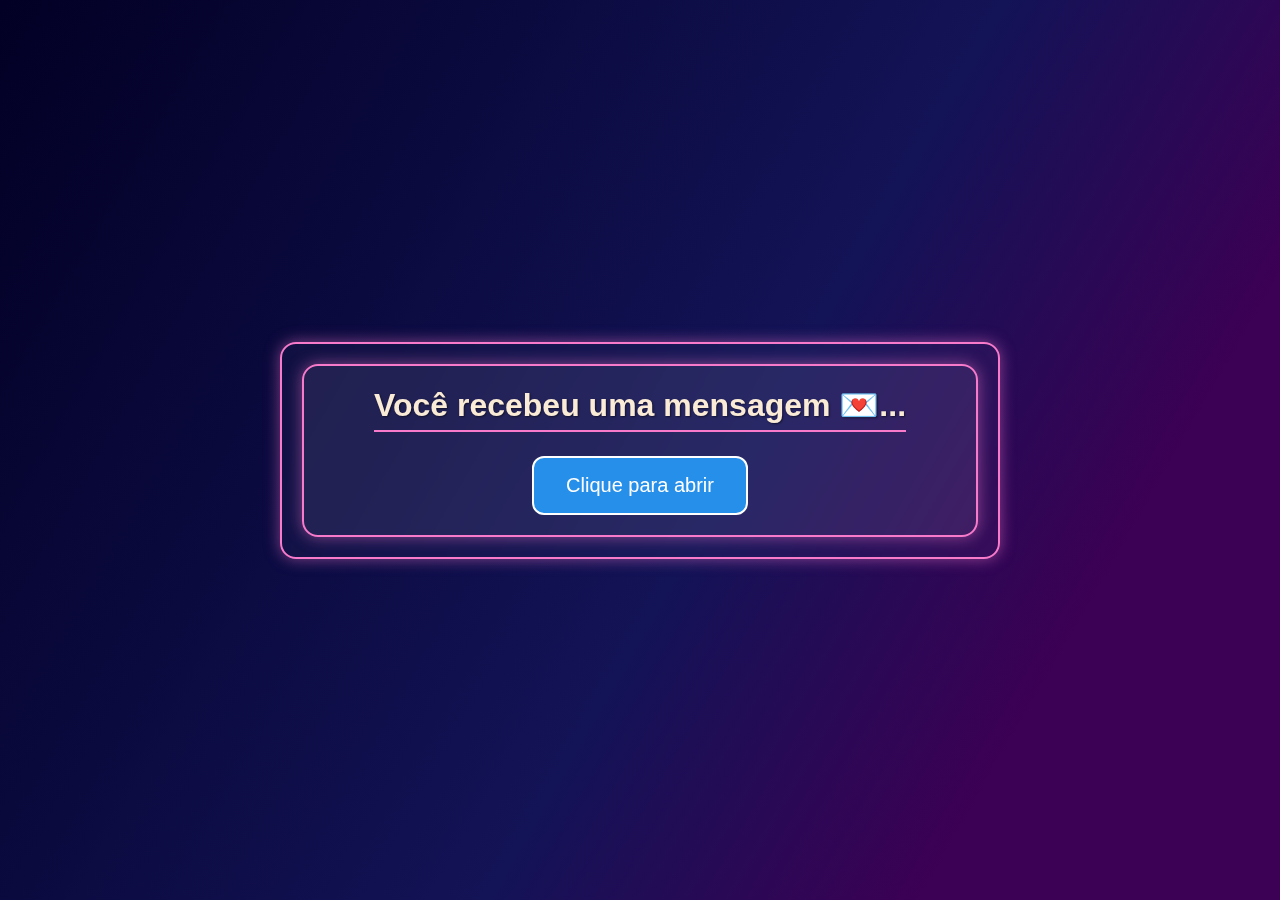
<file: index.html>
<!DOCTYPE html>
<!-- Define o tipo do documento como HTML5 -->
<html lang="pt-BR">
<!-- Início do documento HTML e definição do idioma como português do Brasil -->
<head>
  <!-- Cabeçalho da página -->
  <meta charset="UTF-8">
  <!-- Define o conjunto de caracteres como UTF-8 (suporta acentos e caracteres especiais) -->
  <meta name="viewport" content="width=device-width, initial-scale=1">
  <!-- Garante que o layout seja responsivo em dispositivos móveis -->
  <title>stargaze with me</title>
  <!-- Título da aba do navegador -->
  <link rel="icon" href="assets/img/favicon.ico">
  <!-- Define o ícone que aparece na aba do navegador -->
  <link rel="stylesheet" href="assets/css/style.css">
  <!-- Importa o arquivo CSS externo com os estilos da página -->

</head>

<body>
  <!-- Corpo do site, onde o conteúdo visível da página é exibido -->
  <div class="container" id="Tela1">
    <!-- Container principal da primeira tela com o ID "Tela1" -->
    <div class="container" id="message">
      <!-- Container interno que exibe a mensagem inicial -->
      <h1>Você recebeu uma mensagem &#x1F48C;...</h1>
      <!-- Título da mensagem com um emoji de carta 💌 -->
      <button class="btn" id="btn_confirm">
        Clique para abrir
      </button>
      <!-- Botão estilizado que o usuário pode clicar para abrir a mensagem -->
    </div>
  </div>

  <script src="assets/js/script.js"></script>
  <!-- Importa o arquivo JavaScript externo responsável pela interação da página -->

</body>

</html>
</file>
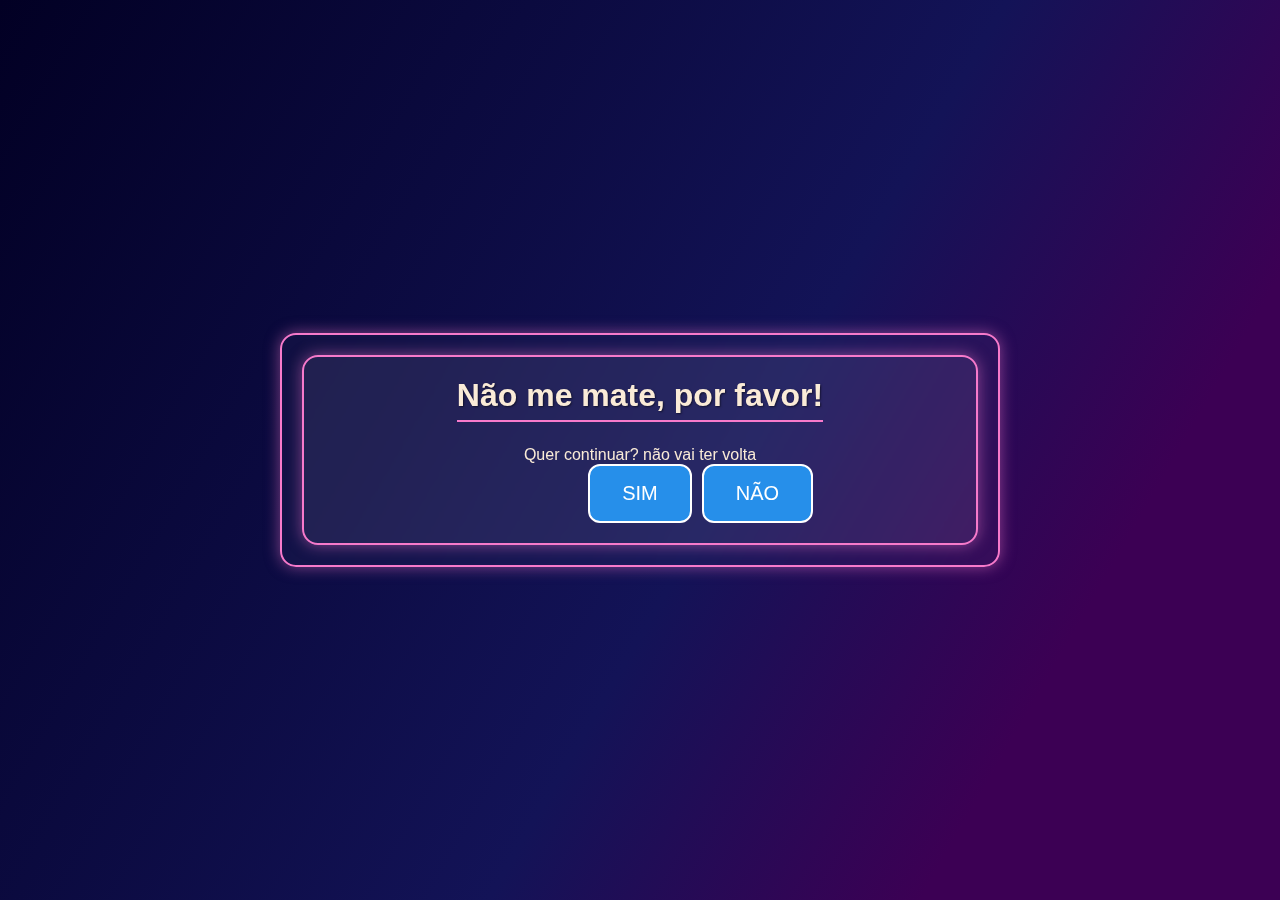
<file: confirm.html>
<!DOCTYPE html>
<!-- Define o tipo do documento como HTML5 -->
<html lang="pt-BR">
<!-- Início do HTML e definição do idioma como português do Brasil -->

<head>
    <!-- Cabeçalho do documento -->
    <meta charset="UTF-8">
    <!-- Define o conjunto de caracteres como UTF-8 para suportar acentuação e símbolos -->
    <meta name="viewport" content="width=device-width, initial-scale=1">
    <!-- Permite que a página seja responsiva em diferentes tamanhos de tela (como celular e tablet) -->
    <title>stargaze with me</title>
    <!-- Define o título que aparecerá na aba do navegador -->
    <link rel="icon" href="assets/img/favicon.ico">
    <!-- Ícone exibido na aba do navegador (favicon) -->
    <link rel="stylesheet" href="assets/css/style.css">
    <!-- Importa o arquivo CSS externo com os estilos da página -->
</head>

<body>
    <!-- Corpo do documento, onde o conteúdo visível é exibido -->
    <!-- Tela de aviso -->
    <div class='container' id="tela-aviso">
        <!-- Container principal da tela de aviso, com id "tela-aviso" -->
        <div class="container" id="confirm">
            <!-- Segundo container com id "confirm", centraliza e estiliza o conteúdo -->
            <h1>Não me mate, por favor!</h1>
            <!-- Título principal com apelo emocional/divertido -->
            <p>Quer continuar? não vai ter volta</p>
            <!-- Texto de alerta com tom dramático/humorístico -->
            <div style="align-items: end;">
                <!-- Div com estilo inline para alinhar os botões ao final -->
                <button class="btn" id="btn_SIM">SIM</button>
                <!-- Botão com id "btn_SIM" que o usuário pode clicar para continuar -->
                <button 
                    class="btn" 
                    id="btn_nao" 
                    onclick="desvia(this)" 
                    onmouseover="desvia(this)"
                    style="position: absolute; margin-left: 10px;">
                    <!-- Botão com comportamento especial: ele "foge" ao passar o mouse ou clicar -->
                    NÃO
                </button>
            </div>
        </div>
    </div>

    <script src="assets/js/script.js"></script>
    <!-- Importa o JavaScript externo com as interações da página -->

</body>

</html>
</file>
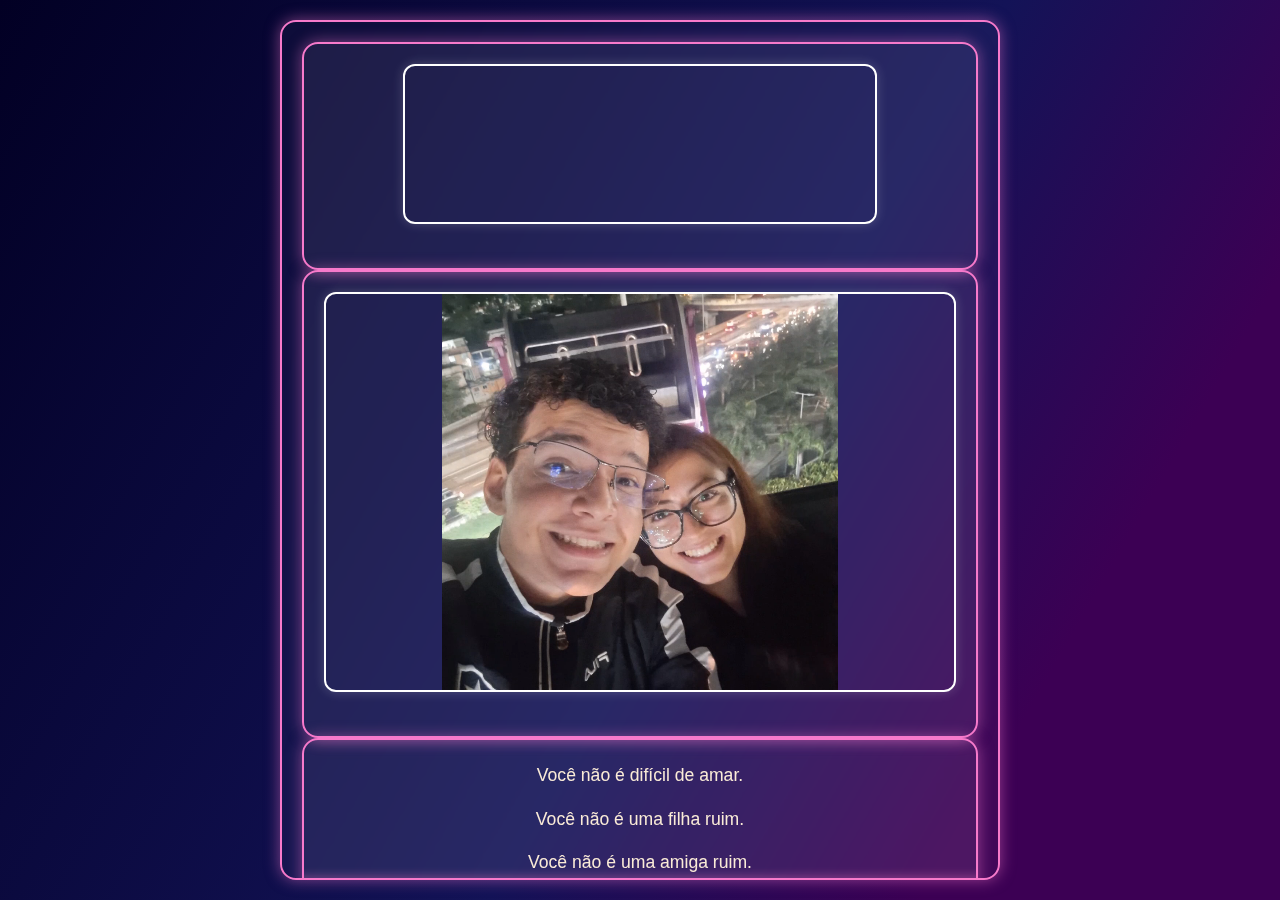
<file: principal.html>
<!DOCTYPE html>
<!-- Define que este é um documento HTML5 -->
<!-- Define que o idioma principal da página é português do Brasil -->
<html lang="pt-BR">
<!--<|aprovado |>--><!-- Marca de aprovação opcional para controle interno -->

<head>
    <!--<|TELA 3|>--> <!-- Cabeçalho da página, onde ficam as configurações principais -->
    <meta charset="UTF-8">
    <!-- Define o conjunto de caracteres como UTF-8 para aceitar acentos e símbolos -->
    <meta name="viewport" content="width=device-width, initial-scale=1">
    <!-- Garante que a página seja responsiva em dispositivos móveis -->
    <title>não me mata pfvo</title>
    <!-- Título da aba do navegador (muito carinhoso, por sinal ♥) -->
    <link rel="icon" href="assets/img/favicon.ico">
    <!-- Ícone que aparece na aba do navegador -->
    <link rel="stylesheet" href="assets/css/style.css">
    <!-- Linka o CSS com o estilo visual da página -->
</head>
<!--<|aprovado |>--> <!-- Outra marca de aprovação opcional -->

<body>
    <!-- Corpo do site — aqui começa o que o usuário vê -->
    <!-- Tela principal da mensagem final -->
    <div class='container' id="tela-principal">
        <!-- Caixa para música do Spotify -->
        <div class="container" id="musica">
            <iframe style="border-radius:12px"
                src="https://open.spotify.com/embed/track/2Rmuzh89p29BeTIF63Opwo?utm_source=generator" 
                width="100%" height="352" frameBorder="0" allowfullscreen=""
                allow="autoplay; clipboard-write; encrypted-media; fullscreen; picture-in-picture" 
                loading="lazy">
            </iframe>
        </div>

        <!-- Caixa com o vídeo do casal -->
        <div class="container" id="video">
            <video src="assets/img/Vídeo do WhatsApp de 2025-06-11 à(s) 23.22.52_f094d91a.mp4"
                alt="video do João e da Camila no Nova América" autoplay muted loop>
            </video>
        </div>

        <!-- Caixa com o texto emocional e acolhedor -->
        <div class="container" id="texto">
            <p>Você não é difícil de amar.</p>
            <p>Você não é uma filha ruim.</p>
            <p>Você não é uma amiga ruim.</p>
            <p>Você não é uma irmã ruim.</p>
            <p>Você não é feia.</p>
            <p>Você não é irritante.</p>
            <p>Você não é substituível.</p>
            <p>E você não é emocionada por se importar demais.</p>
            <p><strong>Isso é sensibilidade, é carinho, é entrega — e isso é lindo.</strong></p>
            <p>Você é, sim, a pessoa mais incrível que eu já conheci em toda a minha vida.</p>
            <p>E eu vou continuar te lembrando disso, mesmo quando você esquecer.<br>
                Mesmo quando o mundo tentar te convencer do contrário.<br>
                Mesmo quando você duvidar de si mesma.
            </p>
            <p>Porque você vale cada palavra, cada gesto, cada cuidado.</p>
            <p><strong>Eu tô aqui. Pra ver você florescer sempre.</strong></p>
            <p><strong>E eu to aqui pra cuidar de cada dodói que foi feito no seu coração 💖</strong></p>
        </div>

        <!-- Contador de tempo juntos -->
        <div class="container" id="tempo-juntos">
            <h2>Estamos juntos há:</h2>
            <p id="contador"></p> <!-- Aqui o JavaScript colocará o tempo em tempo real -->
        </div>

        <!-- Caixa com a playlist do casal -->
        <div class="container" id="playlist">
            <iframe style="border-radius:12px"
                src="https://open.spotify.com/embed/playlist/3sTs52cTFkBjYJkGZ5mhpw?utm_source=generator"
                width="100%" height="352" frameBorder="0" allowfullscreen=""
                allow="autoplay; clipboard-write; encrypted-media; fullscreen; picture-in-picture"
                loading="lazy">
            </iframe>
        </div>

        <!-- Corações flutuantes no fundo para dar um toque fofo e romântico -->
        <div class="hearts">
            <div class="heart" style="left: 10%;">💖</div>
            <div class="heart" style="left: 30%;">💗</div>
            <div class="heart" style="left: 50%;">💞</div>
            <div class="heart" style="left: 70%;">💕</div>
            <div class="heart" style="left: 90%;">💘</div>
        </div>

        <!-- Importação do script com a lógica de contagem de tempo e animações -->
        <script src="assets/js/script.js"></script>
    </div>
</body>

</html>
</file>
<file: assets/css/style.css>
/* ===== Reset geral e remoção da rolagem visível ===== */
* {
  margin: 0; /* Remove todas as margens padrão */
  padding: 0; /* Remove todos os preenchimentos padrão */
  box-sizing: border-box; /* Inclui borda e padding dentro da largura/altura total */

  /* ===== COMPORTAMENTO ===== */
  overflow-x: hidden; /* Impede a rolagem horizontal */
}

html, body {
  height: 100%; /* Faz com que o HTML e o body ocupem toda a altura da tela */

  /* ===== COMPORTAMENTO ===== */
  -ms-overflow-style: none;  /* Remove a barra de rolagem no IE/Edge */
  scrollbar-width: none;     /* Remove a barra de rolagem no Firefox */
}

body {
  /* ===== FUNDO ===== */
  background: linear-gradient(120deg, #020024 0%, #131357 56%, #3c0054 80%); /* Gradiente de fundo */
  background-color: #020024; /* Cor de fundo de backup */

  /* ===== COMPORTAMENTO ===== */
  flex-direction: column; /* Organiza os filhos em coluna */
  padding-top: 20px; /* Espaçamento no topo */
  padding-bottom: 20px; /* Espaçamento na parte inferior */
  align-items: center; /* Alinha os itens ao centro na vertical */
  justify-content: center; /* Alinha os itens ao centro na horizontal */
  display: flex; /* Ativa o flexbox */

  /* ===== TEXTO ===== */
  color: antiquewhite; /* Cor do texto principal */
  font-family: Arial, sans-serif; /* Define a fonte principal */
}

/* ===== Container principal ===== */
.container {
  text-align: center; /* ===== TEXTO: Centraliza o conteúdo ===== */

  /* ===== COMPORTAMENTO ===== */
  padding: 20px; /* Espaçamento interno */
  border-radius: 16px; /* Arredonda os cantos */
  max-width: 720px; /* Largura máxima */
  width: 100%; /* Ocupa toda a largura possível */

  /* ===== FUNDO ===== */
  border: 2px solid #f77acb; /* Borda rosa */
  box-shadow: 0 0 15px #f77acb80; /* Sombra rosa suave */
  background-color: rgba(255, 255, 255, 0.03); /* Fundo translúcido */
  backdrop-filter: blur(5px); /* Efeito de desfoque no fundo */
}

/* ===== Títulos ===== */
h1, h2 {
  /* ===== TEXTO ===== */
  color: antiquewhite; /* Cor dos títulos */
  margin-bottom: 20px; /* Espaço abaixo */
  font-size: 2rem; /* Tamanho da fonte */
  text-shadow: 1px 1px 2px #00000080; /* Sombra leve no texto */

  /* ===== COMPORTAMENTO VISUAL ===== */
  border-bottom: 2px solid #f77acb; /* Linha decorativa abaixo do título */
  display: inline-block; /* Permite aplicar padding/border corretamente */
  padding-bottom: 6px; /* Espaçamento abaixo do texto */
}

/* ===== Texto dos parágrafos ===== */
#texto p {
  /* ===== TEXTO ===== */
  line-height: 1.8; /* Espaçamento entre linhas */
  margin-bottom: 12px; /* Espaço abaixo de cada parágrafo */
  font-size: 1.1rem; /* Tamanho da fonte */
  text-align: center; /* Centraliza o texto */
}

/* ===== Contador ===== */
#contador {
  margin-top: 10px; /* Espaço acima */

  /* ===== TEXTO ===== */
  font-size: 1.6rem; /* Tamanho da fonte */
  font-weight: bold; /* Negrito */
  color: #ff66c4; /* Cor rosa */
  text-shadow: 1px 1px 2px #00000050; /* Sombra leve */

  /* ===== COMPORTAMENTO VISUAL ===== */
  transition: all 0.3s ease-in-out; /* Transição suave ao mudar */
  padding: 10px 20px; /* Espaçamento interno */
  border-radius: 8px; /* Bordas arredondadas */
  background: rgba(255, 255, 255, 0.05); /* Fundo semi-transparente */
  display: inline-block; /* Permite padding e largura ajustável */
  border: 2px dashed #c300ff; /* Borda tracejada roxa */
}

/* ===== Músicas e playlists ===== */
#musica iframe,
#playlist iframe {
  justify-content: center; /* Centraliza os iframes */

  /* ===== COMPORTAMENTO ===== */
  width: 75%; /* Largura relativa */
  max-height: 160px; /* Altura máxima */
  margin-bottom: 20px; /* Espaçamento inferior */

  /* ===== FUNDO/VISUAL ===== */
  border-radius: 12px; /* Arredonda as bordas */
  border: 2px solid #fff; /* Borda branca */
  box-shadow: 0 0 12px rgba(255, 255, 255, 0.2); /* Sombra clara */
}

/* ===== Vídeo ===== */
#video video {
  width: 100%; /* Ocupa toda a largura disponível */

  /* ===== FUNDO/VISUAL ===== */
  border-radius: 12px; /* Bordas arredondadas */
  margin-bottom: 20px; /* Espaço inferior */
  max-height: 400px; /* Altura máxima */
  border: 2px solid #fff; /* Borda branca */
  box-shadow: 0 0 12px rgba(255, 255, 255, 0.2); /* Sombra leve */
}

/* ===== Área de Botões ===== */
.botoes {
  justify-content: center; /* Centraliza os botões */

  /* ===== COMPORTAMENTO ===== */
  display: flex; /* Ativa o flexbox */
  flex-wrap: wrap; /* Permite quebra de linha */
  gap: 40px; /* Espaço entre botões */
  margin-top: 20px; /* Espaço acima */
  align-items: center; /* Alinha verticalmente */
}

/* ===== Estilo dos Botões ===== */
.btn {
  /* ===== TEXTO ===== */
  font-size: 20px; /* Tamanho da fonte */
  color: white; /* Cor do texto */

  /* ===== COMPORTAMENTO ===== */
  padding: 16px 32px; /* Espaçamento interno */
  border: 2px solid #fff; /* Borda branca */
  background-color: rgb(38, 143, 234); /* Cor azul */
  border-radius: 12px; /* Bordas arredondadas */
  cursor: pointer; /* Cursor tipo mãozinha */
  transition: background-color 0.3s, transform 0.3s, box-shadow 0.3s; /* Transições suaves */
}

/* ===== Hover dos Botões ===== */
.btn:hover {
  background-color: #a83279; /* Altera a cor ao passar o mouse */
  transform: scale(1.08); /* Aumenta um pouco o botão */
  box-shadow: 0 0 12px #ff66c4; /* Sombra rosa */
}

/* ===== Botão que foge ao passar o mouse ===== */
#btn_nao:hover {
  transform: translateX(80px); /* Move o botão para a direita ao passar o mouse */
}

/* ===== Responsividade para dispositivos móveis ===== */
@media (max-width: 480px) {
  .btn {
    width: 100%; /* Botões ocupam 100% da largura */
    max-width: 50px; /* Limitados a 50px */
  }
}

/* ===== Corações flutuando ===== */
.hearts {
  position: relative; /* Posição base para os filhos absolutos */

  /* ===== COMPORTAMENTO ===== */
  height: 100px; /* Altura fixa */
  pointer-events: none; /* Corações não interferem na interação com outros elementos */
}

.heart {
  position: absolute; /* Posiciona cada coração livremente */
  bottom: 0; /* Começa do fundo */

  /* ===== TEXTO/VISUAL ===== */
  font-size: 2.5rem; /* Tamanho padrão do coração */
  opacity: 0.8; /* Um pouco translúcido */
  color: #ff66c4; /* Cor rosa */

  /* ===== COMPORTAMENTO ===== */
  animation: floatUp 6s infinite ease-in-out; /* Aplica animação de subida */
}
/* ===== Animação dos corações ===== */
@keyframes floatUp {
  0% {
    transform: translateY(0) scale(1);
    opacity: 0.8;
  }
  100% {
    transform: translateY(-120px) scale(1.5);
    opacity: 0;
  }
}
</file>
